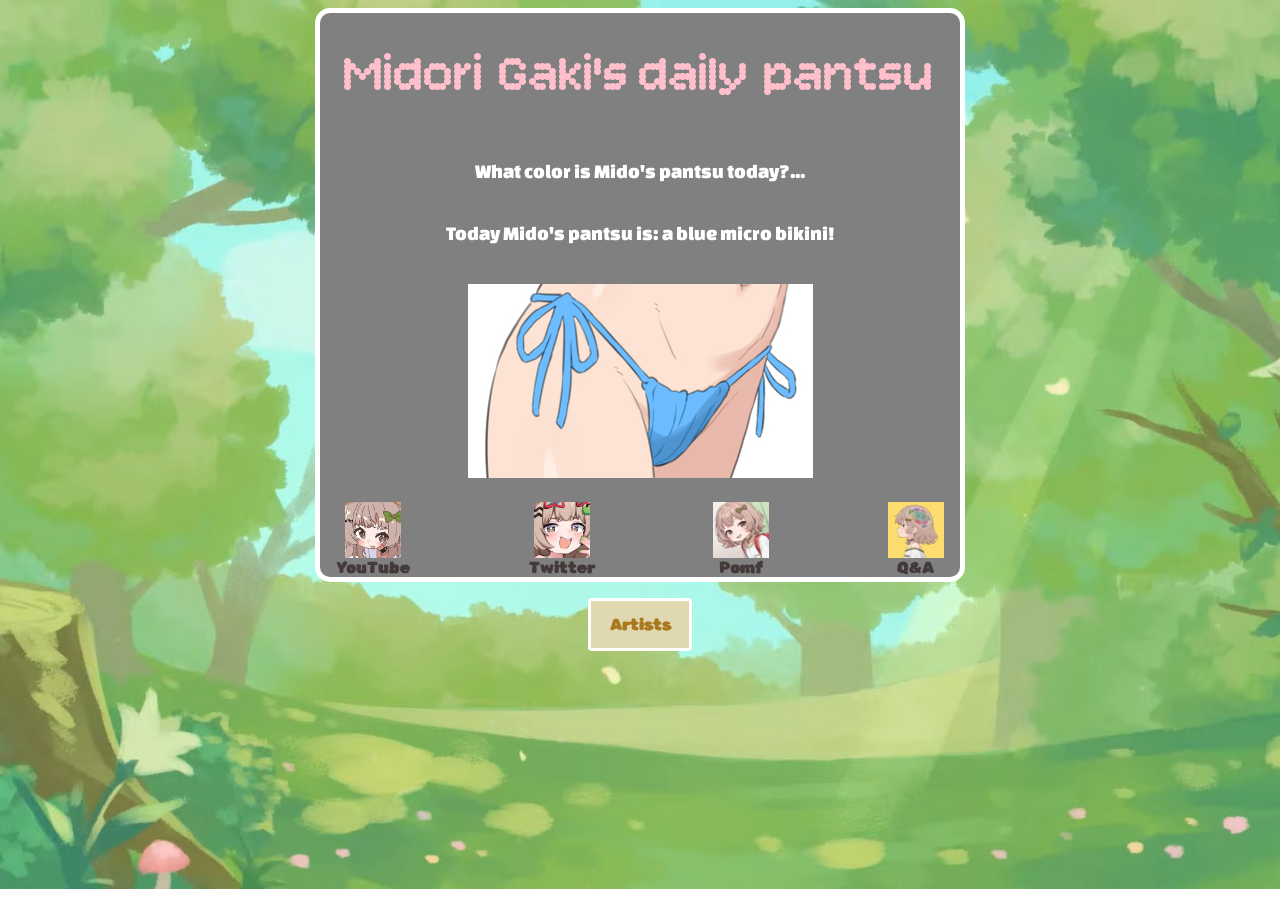
<file: index.html>
<!DOCTYPE html>
<html>

<head>
    <meta name="viewport" content="width=device-width, initial-scale=1.0">
    <title>Daily Mido's pantsu</title>
<!-- ========================================================================================================================================= -->
    <link rel="preconnect" href="https://fonts.googleapis.com">
    <link rel="preconnect" href="https://fonts.gstatic.com" crossorigin>
    <link href="https://fonts.googleapis.com/css2?family=Bitcount+Prop+Single:wght@100..900&display=swap" rel="stylesheet">

    <link rel="preconnect" href="https://fonts.googleapis.com">
    <link rel="preconnect" href="https://fonts.gstatic.com" crossorigin>
    <link href="https://fonts.googleapis.com/css2?family=Rubik+Spray+Paint&display=swap" rel="stylesheet">

    <link rel="preconnect" href="https://fonts.googleapis.com">
    <link rel="preconnect" href="https://fonts.gstatic.com" crossorigin>
    <link href="https://fonts.googleapis.com/css2?family=Changa+One:ital@0;1&display=swap" rel="stylesheet">
<!-- ========================================================================================================================================= -->

    <link rel="icon" href="recursos/MidoIco.ico">
    <link rel="stylesheet" href="estilos.css">
    <script src="scripts/script.js" defer></script>

</head>

<body>
    <div id="general">

    <h1>Midori Gaki's daily pantsu</h1>
    <p>What color is Mido's pantsu today?...</p>


    <div id="random">
        <p id="textoDiario"></p>
        <img id="fotoDiaria" src="" alt="Pantsu de hoy">
    </div>


    <div class="links">
        <a href="https://www.youtube.com/@midorigakii" target="_blank">
            <img src="recursos/Redes/Youtube.jpg" alt="Canal de YouTube" id="yt">
            YouTube

        </a>
        <a href="https://x.com/midorigaki" target="_blank">
            <img src="recursos/Redes/Twitter.jpg" alt="Cuenta de Twitter" id="twt">
            Twitter
        </a>
        <a href="https://pomf.tv/stream/midorigaki" target="_blank">
            <img src="recursos/Redes/Pomf.png" alt="Canal de Pomf" id="pomf">
            Pomf
        </a>
        <!-- <a href="https://ko-fi.com/midorigaki" target="_blank">
            <img src="recursos/Redes/Throne.png" alt="Cuenta de Ko-Fi" id="kofi">
            Kofi
        </a> -->
        <a href="https://cinnamonqa.com/user/midorigaki" target="_blank">
            <img src="recursos/Redes/QA.png" alt="Preguntas anonimas" id="qa">
            Q&A
        </a>
    </div>

    </div>


    <div id="paginas">
        <a href="sub/Artistas/index.html"> <button id="artbt"> Artists </button> </a>
    </div>


</body>

</html>
</file>
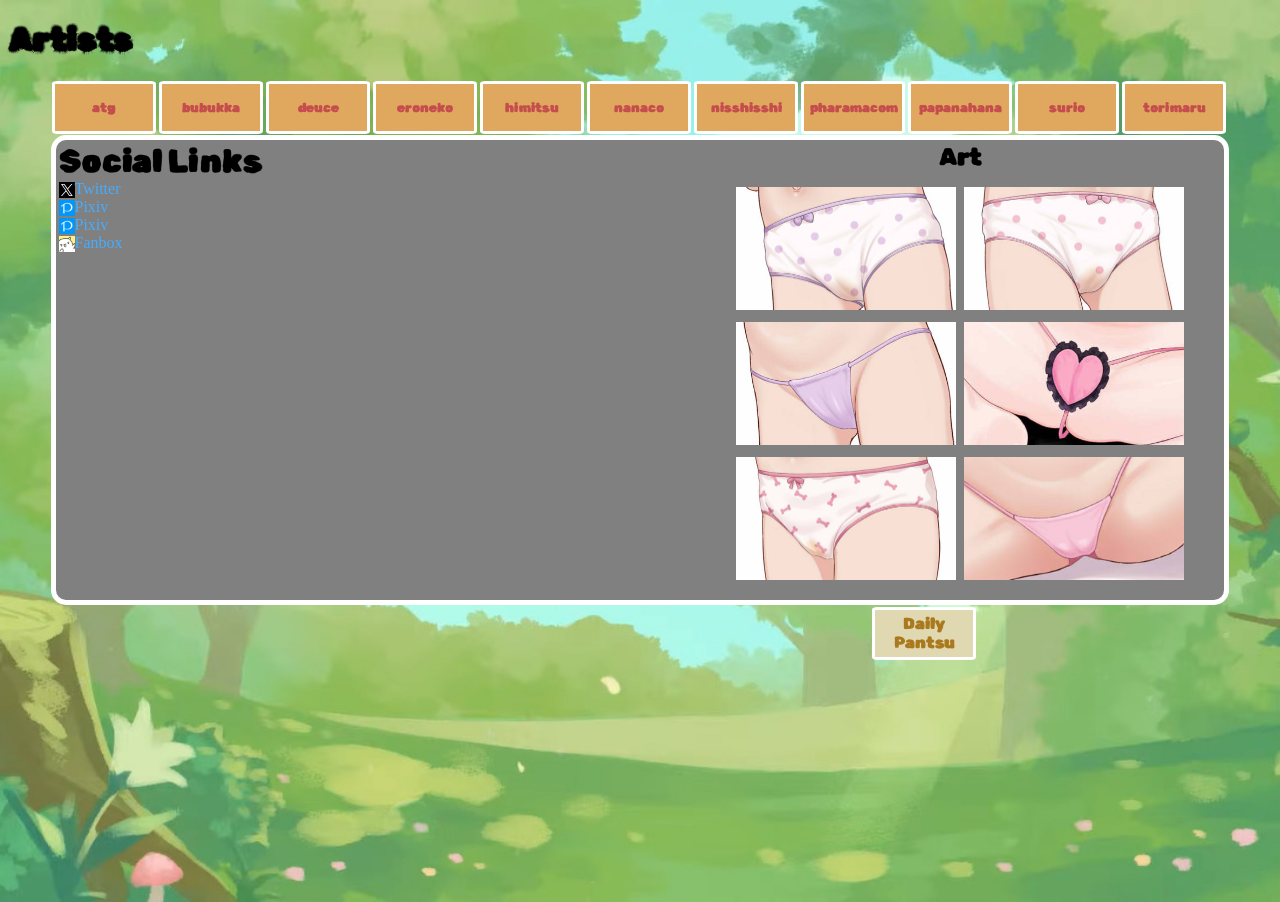
<file: sub/Artistas/index.html>
<!DOCTYPE html>
<html>

<head>
    <meta name="viewport" content="width=device-width, initial-scale=1.0">
    <title>Artists</title>
    <!-- ========================================================================================================================================= -->
    <link rel="preconnect" href="https://fonts.googleapis.com">
    <link rel="preconnect" href="https://fonts.gstatic.com" crossorigin>
    <link href="https://fonts.googleapis.com/css2?family=Rubik+Spray+Paint&display=swap" rel="stylesheet">
    <!-- ========================================================================================================================================= -->
    <link rel="icon" href="recursos/MidoIco.ico">
    <link rel="stylesheet" href="estilos.css">
    <script src="scripts/script.js" defer></script>
</head>

<body>
<h1>Artists</h1>
<!-- SELECTOR TABS========================================================================================================================================= -->
<div role="tablist" aria-label="Artist tabs">
<ul class="artista1">
    <li> <button role="tab" aria-selected="true" aria-controls="atg-panel"> atg </button> </li>
    <li> <button role="tab" aria-selected="false" aria-controls="bubukka-panel"> bubukka </button> </li>
    <li> <button role="tab" aria-selected="false" aria-controls="deuce-panel"> deuce </button> </li>
    <li> <button role="tab" aria-selected="false" aria-controls="eroneko-panel"> eroneko </button> </li>
    <li> <button role="tab" aria-selected="false" aria-controls="himitsu-panel"> himitsu </button> </li>
    <li> <button role="tab" aria-selected="false" aria-controls="nanaco-panel"> nanaco </button> </li>
    <li> <button role="tab" aria-selected="false" aria-controls="nisshisshi-panel"> nisshisshi </button> </li>
    <li> <button role="tab" aria-selected="false" aria-controls="pharamacom-panel"> pharamacom </button> </li>
    <li> <button role="tab" aria-selected="false" aria-controls="papanahana-panel"> papanahana </button> </li>
    <li> <button role="tab" aria-selected="false" aria-controls="surio-panel"> surio </button> </li>
    <li> <button role="tab" aria-selected="false" aria-controls="torimaru-panel"> torimaru </button> </li>
</ul>
</div>
<!-- SELECTOR TABS========================================================================================================================================= -->

<!-- TABS========================================================================================================================================= -->
<div id="atg-panel" role="tabpanel">
    <div class="cont">
    <div class="links">
        <p class="text1">Social Links</p>
        <ul>
            <il> <a href="https://x.com/YojoLOLI" target="_blank"> <img src="recursos/x_logo.png" class="twt">Twitter </a> </il>
            <il> <a href="https://www.pixiv.net/en/users/4570183" target="_blank">  <img src="recursos/pixiv_logo.png" class="px">Pixiv </a> </il>
            <il> <a href="https://www.pixiv.net/stacc/sakibox" target="_blank">  <img src="recursos/pixiv_logo.png" class="px">Pixiv </a> </il>
            <il> <a href="https://saki.fanbox.cc/" target="_blank"> <img src="recursos/fanbox_logo.png" class="fx">Fanbox </a> </il>
            <il> <a id="noclick"> ⠀ </a> </il>
        </ul>
        <p class="text2">Art</p>
    </div>
    <div class="art">
        <a href="https://www.pixiv.net/en/artworks/148422899" target="_blank" class="artimg"> <img src="recursos/Pantsu/atg1.jpg" id="atg1"> </a>
        <a href="https://www.pixiv.net/en/artworks/148422899" target="_blank" class="artimg"> <img src="recursos/Pantsu/atg2.jpg" id="atg2"> </a>
        <a href="https://www.pixiv.net/en/artworks/148422899" target="_blank" class="artimg"> <img src="recursos/Pantsu/atg3.jpg" id="atg3"> </a>
        <a href="https://www.pixiv.net/en/artworks/146641521" target="_blank" class="artimg"> <img src="recursos/Pantsu/atg4.jpg" id="atg4"> </a>
        <a href="https://www.pixiv.net/en/artworks/148056980" target="_blank" class="artimg"> <img src="recursos/Pantsu/atg5.jpg" id="atg5"> </a>
        <a href="https://www.pixiv.net/en/artworks/147880694" target="_blank" class="artimg"> <img src="recursos/Pantsu/atg6.jpg" id="atg6"> </a>
    </div>
    </div>
</div>

<div id="bubukka-panel" role="tabpanel" hidden>
    <div class="cont">
    <div class="links">
        <p class="text1">Social Links</p>
        <ul>
            <il> <a href="https://www.pixiv.net/en/users/2915585" target="_blank">  <img src="recursos/pixiv_logo.png" class="px">Pixiv </a> </il>
            <il> <a href="https://www.pixiv.net/stacc/bubukka" target="_blank">  <img src="recursos/pixiv_logo.png" class="px">Pixiv </a> </il>
            <il> <a href="https://bubukka.fanbox.cc/" target="_blank"> <img src="recursos/fanbox_logo.png" class="fx">Fanbox </a> </il>
            <il> <a id="noclick"> ⠀ </a> </il>
            <il> <a id="noclick"> ⠀ </a> </il>
        </ul>
        <p class="text2">Art</p>
    </div>
    <div class="art">
        <a href="https://misskey.io/notes/apve3nansll400nd" target="_blank" class="artimg"> <img src="recursos/Pantsu/bubukka1.jpg" id="bubukka1"> </a>
        <a href="https://misskey.io/notes/apjs9ak1kgew0b72" target="_blank" class="artimg"> <img src="recursos/Pantsu/bubukka2.jpg" id="bubukka2"> </a>
    </div>
    </div>
</div>

<div id="deuce-panel" role="tabpanel" hidden>
    <div class="cont">
    <div class="links">
        <p class="text1">Social Links</p>
        <ul>
            <il> <a href="https://x.com/_Deuce" target="_blank"> <img src="recursos/x_logo.png" class="twt">Twitter </a> </il>
            <il> <a href="https://www.pixiv.net/users/66447582" target="_blank">  <img src="recursos/pixiv_logo.png" class="px">Pixiv </a> </il>
            <il> <a href="https://www.pixiv.net/stacc/user_jpnt7532" target="_blank">  <img src="recursos/pixiv_logo.png" class="px">Pixiv </a> </il>
            <il> <a id="noclick"> ⠀ </a> </il>
            <il> <a id="noclick"> ⠀ </a> </il>
        </ul>
        <p class="text2">Art</p>
    </div>
    <div class="art">
        <a href="https://www.pixiv.net/en/artworks/138745892" target="_blank" class="artimg"> <img src="recursos/Pantsu/deuce.jpg" id="deuce1"> </a>
    </div>
    </div>
</div>

<div id="eroneko-panel" role="tabpanel" hidden>
    <div class="cont">
    <div class="links">
        <p class="text1">Social Links</p>
        <ul>
            <il> <a href="https://x.com/EronekoSenpai" target="_blank"> <img src="recursos/x_logo.png" class="twt">Twitter </a> </il>
            <il> <a href="https://www.pixiv.net/users/26217049" target="_blank">  <img src="recursos/pixiv_logo.png" class="px">Pixiv </a> </il>
            <il> <a href="https://www.pixiv.net/stacc/eroneko_senpai" target="_blank">  <img src="recursos/pixiv_logo.png" class="px">Pixiv </a> </il>
            <il> <a href="https://eroneko.fanbox.cc/" target="_blank"> <img src="recursos/fanbox_logo.png" class="fx">Fanbox </a> </il>
            <il> <a id="noclick"> ⠀ </a> </il>
        </ul>
        <p class="text2">Art</p>
    </div>
    <div class="art">
        <a href="https://baraag.net/@TiberiusPonificus/117078880121185696" target="_blank" class="artimg"> <img src="recursos/Pantsu/eroneko.jpg" id="eroneko1"> </a>
    </div>
    </div>
</div>

<div id="himitsu-panel" role="tabpanel" hidden>
    <div class="cont">
    <div class="links">
        <p class="text1">Social Links</p>
        <ul>
            <il> <a href="https://x.com/haokisatsu79198" target="_blank"> <img src="recursos/x_logo.png" class="twt">Twitter </a> </il>
            <il> <a href="https://www.pixiv.net/users/4830551" target="_blank">  <img src="recursos/pixiv_logo.png" class="px">Pixiv </a> </il>
            <il> <a href="https://www.pixiv.net/stacc/tameiki_syasei" target="_blank">  <img src="recursos/pixiv_logo.png" class="px">Pixiv </a> </il>
            <il> <a href=" https://himitunisitoite.fanbox.cc/" target="_blank"> <img src="recursos/fanbox_logo.png" class="fx">Fanbox </a> </il>
            <il> <a id="noclick"> ⠀ </a> </il>
        </ul>
        <p class="text2">Art</p>
    </div>
    <div class="art">
        <a href="https://x.com/haokisatsu79198/status/2083753056458743835" target="_blank" class="artimg"> <img src="recursos/Pantsu/himitsu.jpg" id="himitsu1"> </a>
    </div>
    </div>
</div>

<div id="nanaco-panel" role="tabpanel" hidden>
    <div class="cont">
    <div class="links">
        <p class="text1">Social Links</p>
        <ul>
            <il> <a href="https://twitter.com/nanacoishere" target="_blank"> <img src="recursos/x_logo.png" class="twt">Twitter </a> </il>
            <il> <a href="https://www.pixiv.net/users/58820228" target="_blank">  <img src="recursos/pixiv_logo.png" class="px">Pixiv </a> </il>
            <il> <a href="https://www.pixiv.net/stacc/fukkochi" target="_blank">  <img src="recursos/pixiv_logo.png" class="px">Pixiv </a> </il>
            <il> <a id="noclick"> ⠀ </a> </il>
            <il> <a id="noclick"> ⠀ </a> </il>
        </ul>
        <p class="text2">Art</p>
    </div>
    <div class="art">
        <a href="https://www.pixiv.net/en/artworks/148289472" target="_blank" class="artimg"> <img src="recursos/Pantsu/nanaco.png" id="nanaco1"> </a>
    </div>
    </div>
</div>

<div id="nisshisshi-panel" role="tabpanel" hidden>
    <div class="cont">
    <div class="links">
        <p class="text1">Social Links</p>
        <ul>
            <il> <a href="https://x.com/244__" target="_blank"> <img src="recursos/x_logo.png" class="twt">Twitter </a> </il>
            <il> <a href="https://www.pixiv.net/users/578272" target="_blank">  <img src="recursos/pixiv_logo.png" class="px">Pixiv </a> </il>
            <il> <a href="https://www.pixiv.net/stacc/nss244" target="_blank">  <img src="recursos/pixiv_logo.png" class="px">Pixiv </a> </il>
            <il> <a href="https://nss244.fanbox.cc" target="_blank"> <img src="recursos/fanbox_logo.png" class="fx">Fanbox </a> </il>
            <il> <a id="noclick"> ⠀ </a> </il>
        </ul>
        <p class="text2">Art</p>
    </div>
    <div class="art">
        <a href="https://www.pixiv.net/en/artworks/148422899" target="_blank" class="artimg"> <img src="recursos/Pantsu/nisshisshi.jpg" id="nisshisshi1"> </a>
    </div>
    </div>
</div>

<div id="pharamacom-panel" role="tabpanel" hidden>
    <div class="cont">
    <div class="links">
        <p class="text1">Social Links</p>
        <ul>
            <il> <a href="https://x.com/pharamacom" target="_blank"> <img src="recursos/x_logo.png" class="twt">Twitter </a> </il>
            <il> <a href="https://www.pixiv.net/users/7541456" target="_blank">  <img src="recursos/pixiv_logo.png" class="px">Pixiv </a> </il>
            <il> <a href="https://www.pixiv.net/stacc/pharamacom" target="_blank">  <img src="recursos/pixiv_logo.png" class="px">Pixiv </a> </il>
            <il> <a href=" https://im2p1el1.fanbox.cc/" target="_blank"> <img src="recursos/fanbox_logo.png" class="fx">Fanbox </a> </il>
            <il> <a id="noclick"> ⠀ </a> </il>
        </ul>
        <p class="text2">Art</p>
    </div>
    <div class="art">
        <a href="https://www.pixiv.net/en/artworks/150596225" target="_blank" class="artimg"> <img src="recursos/Pantsu/pharamacom.jpg" id="pharamacom1"> </a>
    </div>
    </div>
</div>

<div id="papanahana-panel" role="tabpanel" hidden>
    <div class="cont">
    <div class="links">
        <p class="text1">Social Links</p>
        <ul>
            <il> <a href="https://x.com/pananana0001" target="_blank"> <img src="recursos/x_logo.png" class="twt">Twitter </a> </il>
            <il> <a href="https://x.com/pananana0002" target="_blank"> <img src="recursos/x_logo.png" class="twt">Twitter </a> </il>
            <il> <a href="https://www.pixiv.net/users/41378645" target="_blank">  <img src="recursos/pixiv_logo.png" class="px">Pixiv </a> </il>
            <il> <a href="https://www.pixiv.net/stacc/pa_panahana" target="_blank">  <img src="recursos/pixiv_logo.png" class="px">Pixiv </a> </il>
            <il> <a id="noclick"> ⠀ </a> </il>
        </ul>
        <p class="text2">Art</p>
    </div>
    <div class="art">
        <a href="https://www.pixiv.net/en/artworks/147812294" target="_blank" class="artimg"> <img src="recursos/Pantsu/papanahana.jpg" id="papanahana1"> </a>
    </div>
    </div>
</div>

<div id="surio-panel" role="tabpanel" hidden>
    <div class="cont">
    <div class="links">
        <p class="text1">Social Links</p>
        <ul>
            <il> <a href="https://x.com/surioex17" target="_blank"> <img src="recursos/x_logo.png" class="twt">Twitter </a> </il>
            <il> <a href="https://x.com/suriololi" target="_blank"> <img src="recursos/x_logo.png" class="twt">Twitter </a> </il>
            <il> <a href="https://www.pixiv.net/users/9472244" target="_blank">  <img src="recursos/pixiv_logo.png" class="px">Pixiv </a> </il>
            <il> <a href=" https://www.pixiv.net/stacc/suos1080" target="_blank">  <img src="recursos/pixiv_logo.png" class="px">Pixiv </a> </il>
            <il> <a href="https://surreal.fanbox.cc" target="_blank"> <img src="recursos/fanbox_logo.png" class="fx">Fanbox </a> </il>
        </ul>
        <p class="text2">Art</p>
    </div>
    <div class="art">
        <a href="https://www.pixiv.net/en/artworks/148444441" target="_blank" class="artimg"> <img src="recursos/Pantsu/surio1.jpg" id="surio1"> </a>
        <a href="https://www.pixiv.net/en/artworks/148444441" target="_blank" class="artimg"> <img src="recursos/Pantsu/surio2.jpg" id="surio2"> </a>
    </div>
    </div>
</div>

<div id="torimaru-panel" role="tabpanel" hidden>
    <div class="cont">
    <div class="links">
        <p class="text1">Social Links</p>
        <ul>
            <il> <a href="https://x.com/risveglio" target="_blank"> <img src="recursos/x_logo.png" class="twt">Twitter </a> </il>
            <il> <a href="https://www.pixiv.net/en/users/463194" target="_blank">  <img src="recursos/pixiv_logo.png" class="px">Pixiv </a> </il>
            <il> <a href="https://www.pixiv.net/stacc/hanege" target="_blank">  <img src="recursos/pixiv_logo.png" class="px">Pixiv </a> </il>
            <il> <a href="https://negishio.fanbox.cc/" target="_blank"> <img src="recursos/fanbox_logo.png" class="fx">Fanbox </a> </il>
            <il> <a id="noclick"> ⠀ </a> </il>
        </ul>
        <p class="text2">Art</p>
    </div>
    <div class="art">
        <a href="https://www.pixiv.net/en/artworks/125333968" target="_blank" class="artimg"> <img src="recursos/Pantsu/torimaru.jpg" id="torimaru1"> </a>
    </div>
    </div>
</div>
<!-- TABS========================================================================================================================================= -->

 <div id="pantsus">
        <a href="https://shyyryu.github.io/Midopantsu/"> <button id="home"> Daily Pantsu </button> </a>
    </div>

</body>

</html>
</file>
<file: estilos.css>
body{
    background-image: url(recursos/Background.jpg);
    background-repeat: no-repeat; 
    background-position: center center; 
    background-size: cover;
    min-height: 100vh; 
    text-align: center; 
    min-height: 97vh;
}

#general{
    display: flex;
    flex-direction: column;
    justify-content: center;
    align-items: center;
    width: 100%;
    background-color: gray;
    max-width: 640px;
    margin-left: auto;
    margin-right: auto;
    border-radius: 15px;
    border: 5px solid white;
}

#general p{
    font-family: "Changa One";
    color: white
}

#general .links{
    display: flex;
    flex-direction: row;
    align-self: flex-start;
    height: auto;
    width: 100%;
    justify-content: space-between;
    box-sizing: border-box;
    padding-left: 1rem;
    padding-right: 1rem;
    font-family: "Rubik Spray Paint";
    flex-wrap: wrap;
}

.links img{ 
    width: 3.5rem;
    height: 3.5rem;
    display: block;
    max-width: 60px;
    margin-left: auto;
    margin-right: auto;
}

h1{
    text-align: center;
    font-family: "Bitcount Prop Single", system-ui;
    font-weight: 600;
    font-size: 50px;
    color: pink;

}

p{
    color: white;
    font-size: 20px;
    font-family: Verdana, Tahoma, sans-serif;
    text-align: center;
}

#general .texto-diario{
    text-align: center;
}

img{
    margin-top: 20px;
}

a{
    text-decoration: none;
    color: rgb(68, 58, 58);
}

a:hover{
    color: rgb(53, 53, 92)
}

#random img{
margin-right: auto; 
margin-left: auto;
}

#artbt,
#artbt[type="button"],
#artbt[type="submit"] {
  appearance: none;
  -webkit-appearance: none;
  box-sizing: border-box;
  width: 6.5rem;
  height: 3.3rem;
  border: 0.2rem solid white;
  border-radius: 5%;
  background: rgb(223, 216, 177);
  color: rgb(170, 121, 29);
  margin-top:1rem;
  white-space: normal;
  cursor: pointer;
  font-size: 1rem;
  font-family: "Rubik Spray Paint";
}

#artbt:hover{
    background-color: rgb(172, 165, 128);
}
</file>
<file: sub/Artistas/estilos.css>
body{
    background-image: url(recursos/Background.jpg);
    background-repeat: no-repeat; 
    background-position: center center; 
    background-size: cover;
    min-height: 100vh;
    min-height: 97vh;
}

.artista1{
    list-style: none;
    padding: 0px;
    background-color: bisque;
    width: 73.5rem;
    margin: auto;
    font-family: "Rubik Spray Paint";
}

.artista1 li a{
    text-decoration: none;
    display: block;
    padding: 0.5rem;
}

.artista1 li{
    display: inline-block;
    text-align: center;
}

.artista1 li a:hover{
    background: red;
}
.cont {
    display: flex;
    flex-direction: column;
    justify-content: center;
    align-items: center;
    width: 100%;
    background-color: gray;
    max-width: 73rem;
    margin-left: auto;
    margin-right: auto;
    margin-top: auto;
    border-radius: 15px;
    border: 5px solid white;
}

[hidden]{
    display: none;
}

.links ul{
    display: flex;
    flex-direction: column;
    align-self: flex-start;
    margin-top: -0.5rem;
    margin-left: 4rem;
}

.links img{
    width: 1rem;
    height: 1rem;
    margin-bottom: -0.25rem;
    margin-left: -21.5rem;
}

a{
    text-decoration: none;
    color: rgb(73, 171, 250);
}

a:hover{
    color: rgb(159, 166, 255);
}

h1{
    font-family: "Rubik Spray Paint";
    font-size: xx-large;
}

.text1{
    margin-top: 0.1rem;
    margin-bottom: 0.5rem;
    margin-left: -15rem;
    font-family: "Rubik Spray Paint";
    font-size: xx-large;
}

.text2{
    margin-top: -9rem;
    margin-bottom: 1rem;
    margin-left: 40rem;
    font-family: "Rubik Spray Paint";
    font-size: x-large;
}

.art{
  display: grid;
  grid-template-columns: 1fr 1fr;
  width: fit-content;
  gap: 0.5rem;
  margin-bottom: 1rem;
  margin-left: 40rem;
}

.art img{
    width: 13.75rem;
    height: 7.7rem;
}

.artimg{
display: block;
}

li button,
li input[type="button"],
li input[type="submit"] {
  appearance: none;
  -webkit-appearance: none;
  box-sizing: border-box;
  width: 6.5rem;
  height: 3.3rem;
  border: 0.2rem solid white;
  border-radius: 5%;
  background: rgb(224, 168, 95);
  color: rgb(197, 77, 77);
  margin-bottom: 0.1rem;
  white-space: normal;
  cursor: pointer;
  font-size: 0.8rem;
  font-family: "Rubik Spray Paint";
}

li button:hover {
    background: rgb(194, 136, 61);
}

.artista1{
  background-color: transparent;
}

#noclick{
    pointer-events: none;
     user-select: none;
  -webkit-user-select: none;
}

#home,
#home[type="button"],
#home[type="submit"] {
  appearance: none;
  -webkit-appearance: none;
  box-sizing: border-box;
  width: 6.5rem;
  height: 3.3rem;
  border: 0.2rem solid white;
  border-radius: 5%;
  background: rgb(223, 216, 177);
  color: rgb(170, 121, 29);
  margin-left: 54rem;
  margin-top: 0.1rem;
  white-space: normal;
  cursor: pointer;
  font-size: 1rem;
  font-family: "Rubik Spray Paint";
}

#home:hover{
    background-color: rgb(172, 165, 128);
}

@media (max-width: 768px){
    body{
        box-sizing: border-box;
        margin: 0;
        padding: 1rem;
    }

    h1{
        font-size: clamp(1.75rem, 8vw, 2.5rem);
        text-align: center;
    }

    .artista1{
        display: flex;
        flex-wrap: wrap;
        justify-content: center;
        gap: 0.4rem;
        width: 100%;
        margin: 0 auto 1rem;
    }

    .artista1 li button{
        width: auto;
        min-width: 5.5rem;
        min-height: 2.75rem;
        padding: 0.4rem;
    }

    .cont{
        box-sizing: border-box;
        width: 100%;
        padding: 1rem;
    }

    .links{
        width: 100%;
    }

    .text1,
    .text2{
        margin: 0 0 0.75rem;
        text-align: center;
        font-size: clamp(1.4rem, 6vw, 2rem);
    }

    .links ul{
        flex-direction: row;
        flex-wrap: wrap;
        justify-content: center;
        gap: 0.75rem;
        margin: 0;
        padding: 0;
    }

    .links ul > il{
        display: block;
    }

    .links img{
        width: 1rem;
        height: 1rem;
        margin: 0 0.2rem 0 0;
    }

    .art{
        grid-template-columns: repeat(2, minmax(0, 1fr));
        width: 100%;
        margin: 0 0 1rem;
    }

    .art img{
        display: block;
        width: 100%;
        height: auto;
        aspect-ratio: 16 / 9;
        object-fit: cover;
    }

    #home{
        display: block;
        margin: 0 auto;
    }
}

@media (max-width: 380px){
    .artista1 li button{
        min-width: 4.5rem;
        font-size: 0.7rem;
    }

    .art{
        grid-template-columns: 1fr;
    }
}
</file>
